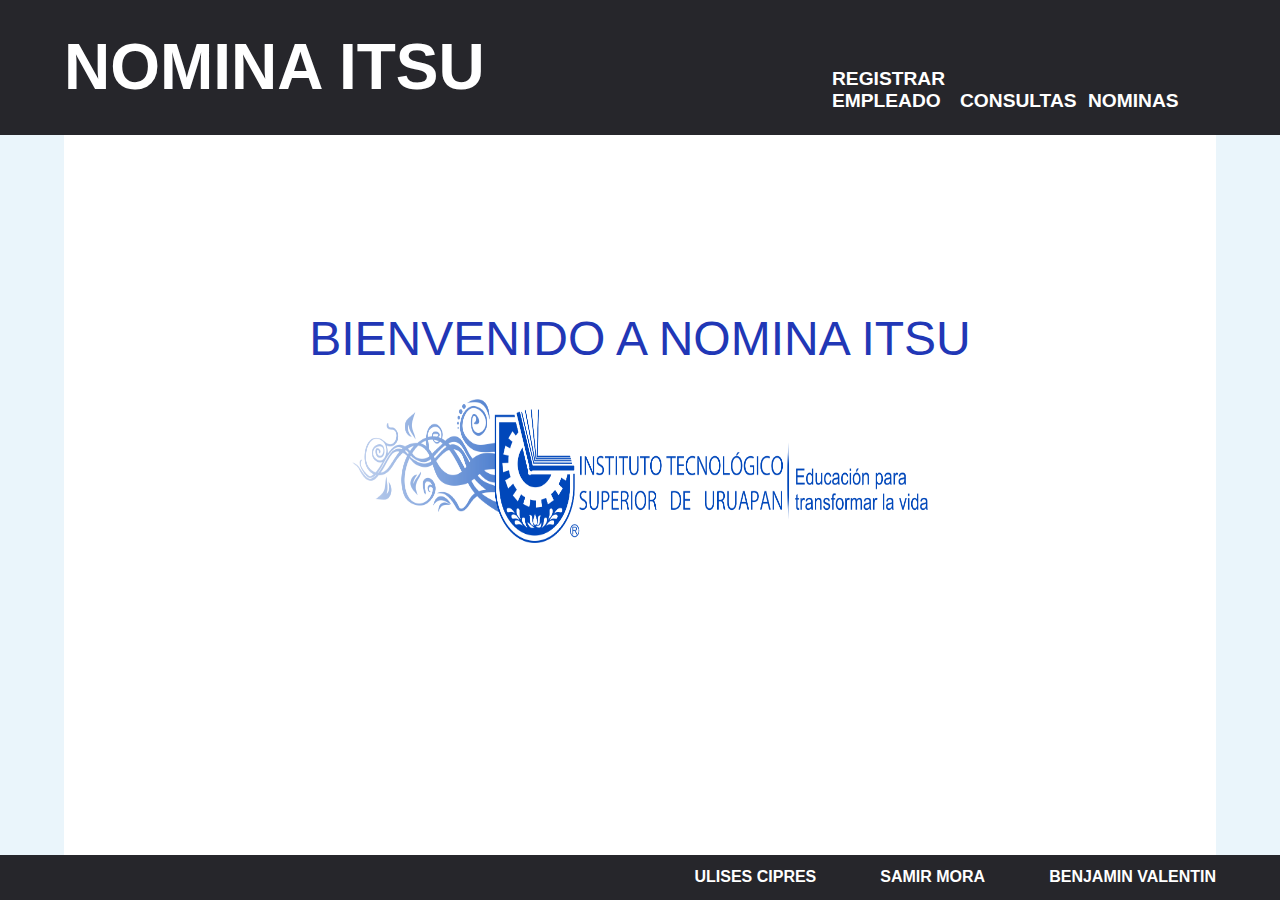
<file: index.html>
<!DOCTYPE html>
<html lang="en">
<head>
    <meta charset="UTF-8">
    <meta name="viewport" content="width=device-width, initial-scale=1.0">
    <meta http-equiv="X-UA-Compatible" content="ie=edge">
    <link rel="stylesheet" href="css/colores.css">
    <link rel="stylesheet" href="css/Estilo.css">
    <link rel="stylesheet" href="css/normalize.css">
    <title>Nomina</title>
</head>
<body>
   <header class="header">
       <div class="header-text">
            <h1>
                <a class="header-text-title" href="index.html">NOMINA ITSU</a>
            </h1>
       </div>
       <div class="header-bar">
            <a class="header-bar-options" href="form.html" target="iframe" role="button">REGISTRAR EMPLEADO</a> 
            <a class="header-bar-options" href="consulta.html" target="iframe" role="button">CONSULTAS</a> 
            <a class="header-bar-options" href="#">NOMINAS</a> 
       </div>
   </header>
   <div class="body">
        <iframe class="body-iframe" id="iframe" name="iframe" src="presentacion.html" frameborder="0"></iframe>
   </div>
   <footer class="footer">
       <div class="footer-text">ULISES CIPRES</div>
       <div class="footer-text">SAMIR MORA</div>
       <div class="footer-text">BENJAMIN VALENTIN</div>
   </footer>
</body>
</html>
</file>
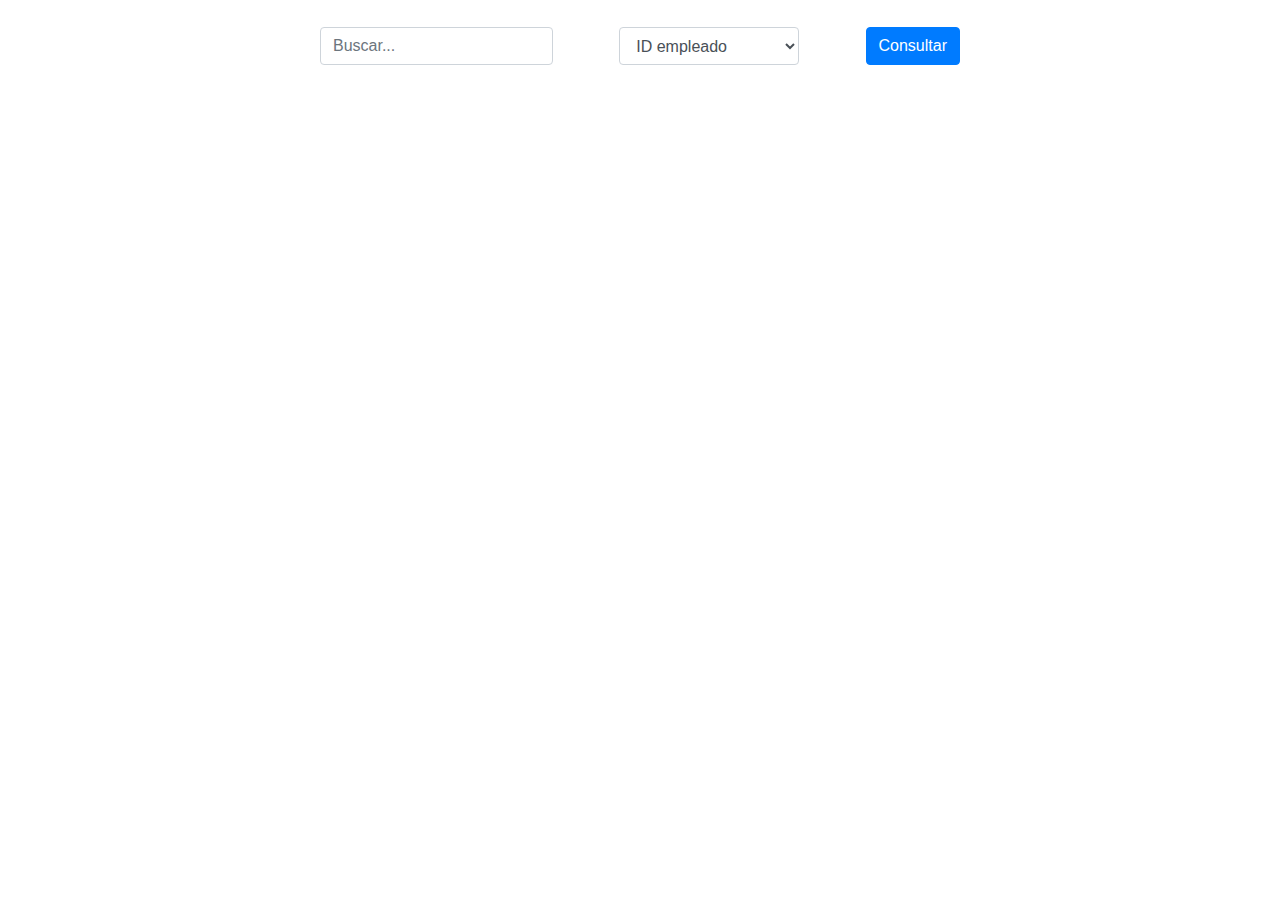
<file: consulta.html>
<!DOCTYPE html>
<html lang="en">
<head>
    <meta charset="UTF-8">
    <meta name="viewport" content="width=device-width, initial-scale=1.0">
    <meta http-equiv="X-UA-Compatible" content="ie=edge">
    <link rel="stylesheet" href="css/Estilo.css">
    <link rel="stylesheet" href="https://stackpath.bootstrapcdn.com/bootstrap/4.3.1/css/bootstrap.min.css" integrity="sha384-ggOyR0iXCbMQv3Xipma34MD+dH/1fQ784/j6cY/iJTQUOhcWr7x9JvoRxT2MZw1T" crossorigin="anonymous">
    <title>Consulta</title>
</head>
<body>
        <form class="contenedor">
            <div class="contenedor-consulta">
                <div class="form-group">
                  <input type="text"  class="form-control" id="inputConsulta" placeholder="Buscar...">
                </div>
                <div class="form-group">
                  <select class="form-control" name="selectConsulta" id="selectConsulta">
                    <option value="">ID empleado</option>
                    <option value="">Nombre Empleado</option>
                    <option value="">Area</option>
                    <option value="">Puesto</option>
                  </select>
                </div>
                <div>
                    <button type="submit" class="btn btn-primary mb-2">Consultar</button>
                </div>
                
            </div>
        </form>
    
</body>
</html>
</file>
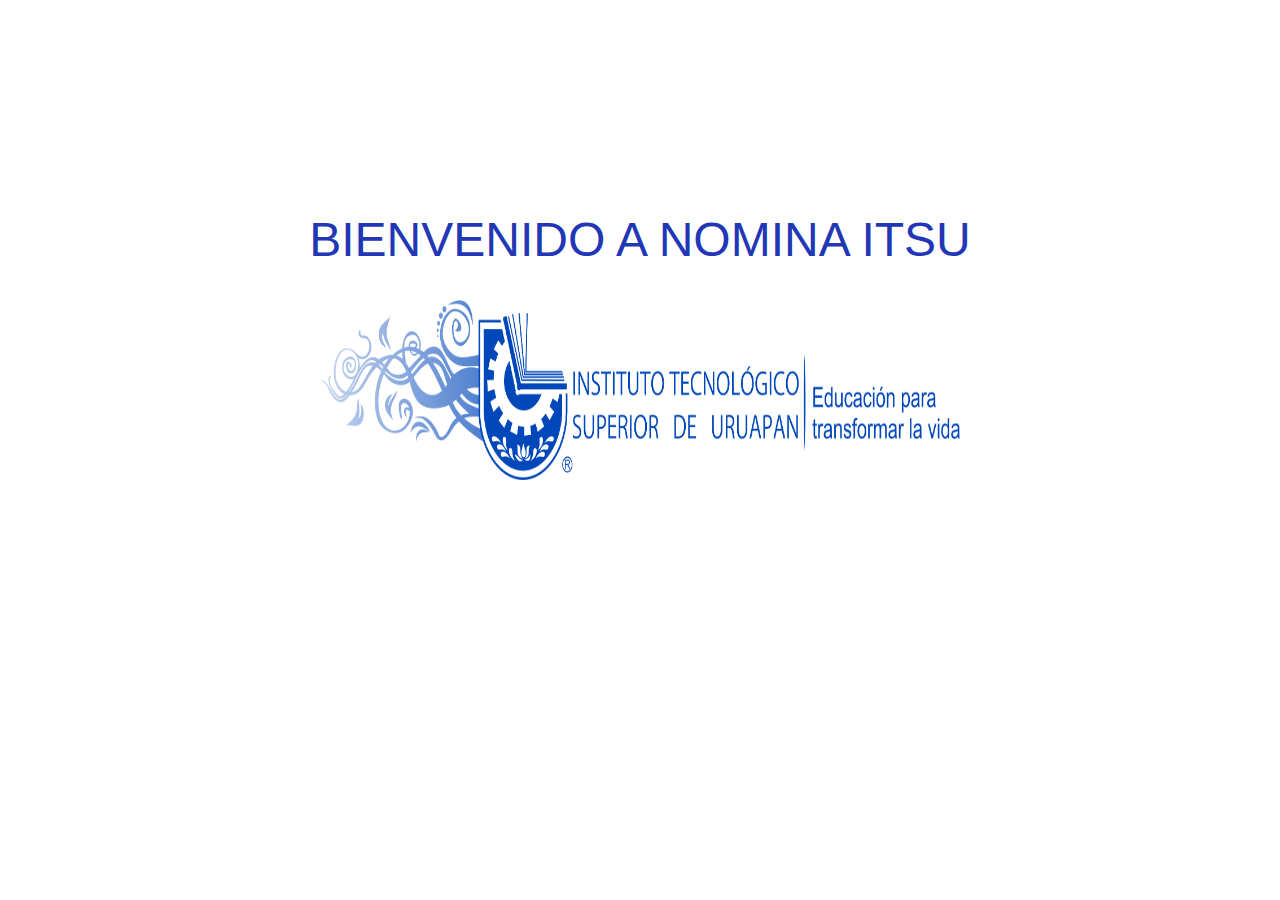
<file: presentacion.html>
<!DOCTYPE html>
<html lang="en">
<head>
    <meta charset="UTF-8">
    <meta name="viewport" content="width=device-width, initial-scale=1.0">
    <meta http-equiv="X-UA-Compatible" content="ie=edge">
    <link rel="stylesheet" href="css/Estilo.css">
    <link rel="stylesheet" href="css/normalize.css">
    <title>Nomina</title>
</head>
<body>
    <div class="presentacion">
        <div>
            <h1 class="presentacion-text">BIENVENIDO A NOMINA ITSU</h1>
        </div> 
        <div>
            <img class="presentacion-img" src="img/logoITSU_2.png" alt="">
        </div>
        
    </div>
    
</body>
</html>
</file>
<file: css/colores.css>
:root{
    /*COLORES */

    /*Grises */
    --color-gris-6: rgb(41, 41, 41);
	--color-gris-5: rgb(63, 63, 63);
	--color-gris-4: rgb(87, 87, 87);
	--color-gris-3: rgb(115, 115, 115);
	--color-gris-2: rgb(150, 150, 150);
    --color-gris-1: rgb(235, 235, 235);
    
    /*Azules*/
    --color-azul-4:rgb(74,113,166);
    --color-azul-3:rgb(97,121,153);
    --color-azul-2:rgb(66,176,231);
    --color-azul-1: rgb(51,199,255);



    /*Verdes*/
    --color-verde-1: rgb(2, 166, 118);
	--color-verde-2: rgb(0, 140, 114);
	--color-verde-3: rgb(0, 115, 105);
	--color-verde-4: rgb(0, 90, 91);
    --color-verde-5: rgb(0, 56, 64);
    /**
	* Black and white colors
	*/
	
	--color-negro-5: rgb(0, 0, 0);
	--color-blanco-1: rgb(255, 255, 255);
}
</file>
<file: css/Estilo.css>
.header{
    width: 100vw;
    height: 15vh;
    display: flex;
    align-items: center;
    justify-content: space-between;
    background-color:rgb(38, 38, 43);
}
/*   ICONO DE  "NOMINA ITSU" que regresa a home     */
    .header-text{
        margin-left: 5vw;
        font-family:-apple-system, BlinkMacSystemFont, 'Segoe UI', Roboto, Oxygen, Ubuntu, Cantarell, 'Open Sans', 'Helvetica Neue', sans-serif;
        
    }
    
        .header-text-title{
            text-decoration: none;
            font-size: 4rem;
            font-weight:bold;
            color: white;

        }
        .header-text-title:hover{
            transition: color 0.2s ease-out;
            color: rgb(123, 204, 255);
        }
/*  BARRAS DE OPCIONES DEL LADO DERECHO DEL HEADER  */
    .header-bar{
        display: flex;
        margin-right: 5vw;
        width: 30vw;
        height: 10vh;
        
        justify-content: space-around;
        

    }
        .header-bar-options{
            display: flex;
            align-items: flex-end;
            text-decoration: none;
            border-bottom:2px solid transparent;
            font-size:1.2rem;
            font-weight:bold;
            font-family: -apple-system, BlinkMacSystemFont, 'Segoe UI', Roboto, Oxygen, Ubuntu, Cantarell, 'Open Sans', 'Helvetica Neue', sans-serif;
            color:white;
            width: 10vw ;
            height: 10vh ;
        }
        .header-bar-options:hover{
            transition: color 0.2s ease-out;
            color: rgb(123, 204, 255);
        }


.body{

    display: flex;
    justify-content: center;
    align-items: center;
    width: 100vw;
    height: 80vh;
    background-color: rgba(195, 226, 243, 0.349);
}

    .body-iframe{
        width: 90vw;
        height: 80vh;
        background-color: white;
        border: 0px solid #000000;
    }

/*FORMULARIOS*/
.contenedor{
    display: flex;
    justify-content: center;
    align-content: center;        
}
    .contenedor-div{
        width: 50vw;
        margin-top: 3vh;
    }

.contenedor-consulta{
    display: flex;
    justify-content: space-between;
    width: 50vw;
    height: 40vh;
    margin-top: 3vh;  
}


/* Footer */
.footer{
    width: 100vw;
    height: 5vh;
    background-color:rgb(38, 38, 43);
    display: flex;
    justify-content: flex-end;
    align-items: center;
}
    .footer-text{
        font-size: 1rem;
        font-weight:bold;
        margin-right:5vw;
        font-family:-apple-system, BlinkMacSystemFont, 'Segoe UI', Roboto, Oxygen, Ubuntu, Cantarell, 'Open Sans', 'Helvetica Neue', sans-serif;
        color: white;
    }
/* PRESENTACION */
.presentacion{
    display: flex;
    margin-top: 20vh;
    align-items: center;
    flex-direction: column;
}
    .presentacion-img{
        width: 50vw;
        height: 20vh;
    }
    .presentacion-text{
        text-decoration: none;
        font-size: 3rem;
        font-weight: normal;
        font-family:-apple-system, BlinkMacSystemFont, 'Segoe UI', Roboto, Oxygen, Ubuntu, Cantarell, 'Open Sans', 'Helvetica Neue', sans-serif;
        color: rgb(33, 55, 182);
    }
</file>
